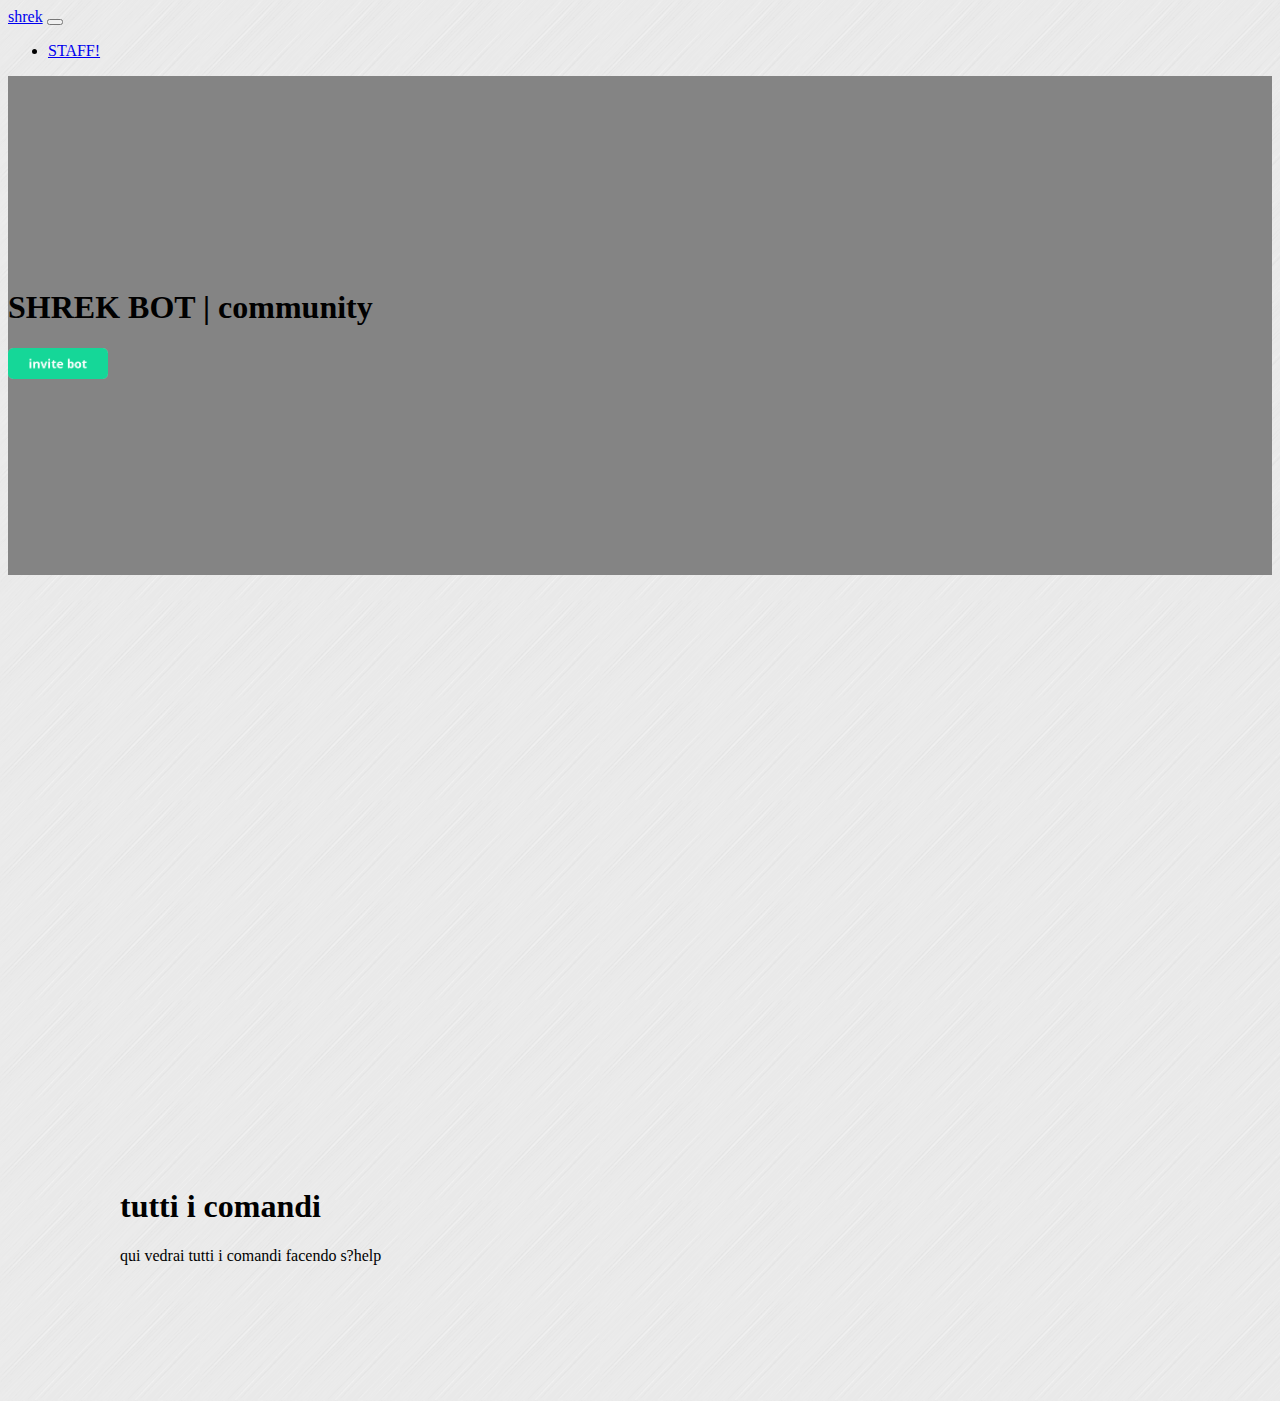
<file: index.html>
<!doctype html>
<html lang="en">
  <head>
    <!-- Required meta tags -->
    <meta charset="utf-8">
    <meta name="viewport" content="width=device-width, initial-scale=1">

    <!-- Bootstrap CSS -->
    <link href="https://cdn.jsdelivr.net/npm/bootstrap@5.0.1/dist/css/bootstrap.min.css" rel="stylesheet" integrity="sha384-+0n0xVW2eSR5OomGNYDnhzAbDsOXxcvSN1TPprVMTNDbiYZCxYbOOl7+AMvyTG2x" crossorigin="anonymous">
    <link rel="stylesheet" href="style.css">
    <link rel="icon" href="https://cdn.discordapp.com/avatars/829267324980297738/71cde1138abd43264fbc4abf8d67a35e.png?size=512">

    <title>shrek BOT</title>
  </head>
  <body>

    <nav class="navbar navbar-expand-lg navbar-light bg-light">
        <div class="container-fluid">
          <a class="navbar-brand" href="#">shrek</a>
          <button class="navbar-toggler" type="button" data-bs-toggle="collapse" data-bs-target="#navbarNav" aria-controls="navbarNav" aria-expanded="false" aria-label="Toggle navigation">
            <span class="navbar-toggler-icon"></span>
          </button>
          <div class="collapse navbar-collapse" id="navbarNav">
            <ul class="navbar-nav">
              <li class="nav-item">
                <a class="nav-link active" href="./pagine/pag2.html">STAFF!</a>
              </li>
            </ul>
          </div>
        </div>
      </nav>

      <header class="head-banner text-white text-center">
          <div class="container">
              <div class="row">
                  <div class="col-xl-9 mx-auto">
                      <h1>SHREK BOT | community</h1>
                      <a href="https://discord.com/oauth2/authorize?client_id=829267324980297738&scope=bot&permissions=8"><img src="./img/button_invite-bot.png" width=100px></img></a>
                  </div>
              </div>
          </div>
      </header>

      <!-- sezione immagini spiegazione -->

      <section class="sezione-immagini">
        <div class="container-fluid p-0">
          <div class="row no-gutters">
            <div class="col-lg-6 order-lg-2 immagine" style="background-image: url('https://cdn.discordapp.com/attachments/857254573815103539/860907520775815188/unknown.png');"></div>
            <div class="col-lg-6 order-lg-1 testo text-center">
              <h1>tutti i comandi</h1>
              <p>qui vedrai tutti i comandi facendo s?help</p>
            </div>
          </div>
        </div>
      </section>

    <!-- Optional JavaScript; choose one of the two! -->

    <!-- Option 1: Bootstrap Bundle with Popper -->
    <script src="https://cdn.jsdelivr.net/npm/bootstrap@5.0.1/dist/js/bootstrap.bundle.min.js" integrity="sha384-gtEjrD/SeCtmISkJkNUaaKMoLD0//ElJ19smozuHV6z3Iehds+3Ulb9Bn9Plx0x4" crossorigin="anonymous"></script>
    <script src="https://cdn.jsdelivr.net/npm/@popperjs/core@2.9.2/dist/umd/popper.min.js" integrity="sha384-IQsoLXl5PILFhosVNubq5LC7Qb9DXgDA9i+tQ8Zj3iwWAwPtgFTxbJ8NT4GN1R8p" crossorigin="anonymous"></script>
    <script src="https://cdn.jsdelivr.net/npm/bootstrap@5.0.1/dist/js/bootstrap.min.js" integrity="sha384-Atwg2Pkwv9vp0ygtn1JAojH0nYbwNJLPhwyoVbhoPwBhjQPR5VtM2+xf0Uwh9KtT" crossorigin="anonymous"></script>
  </body>
</html>
</file>
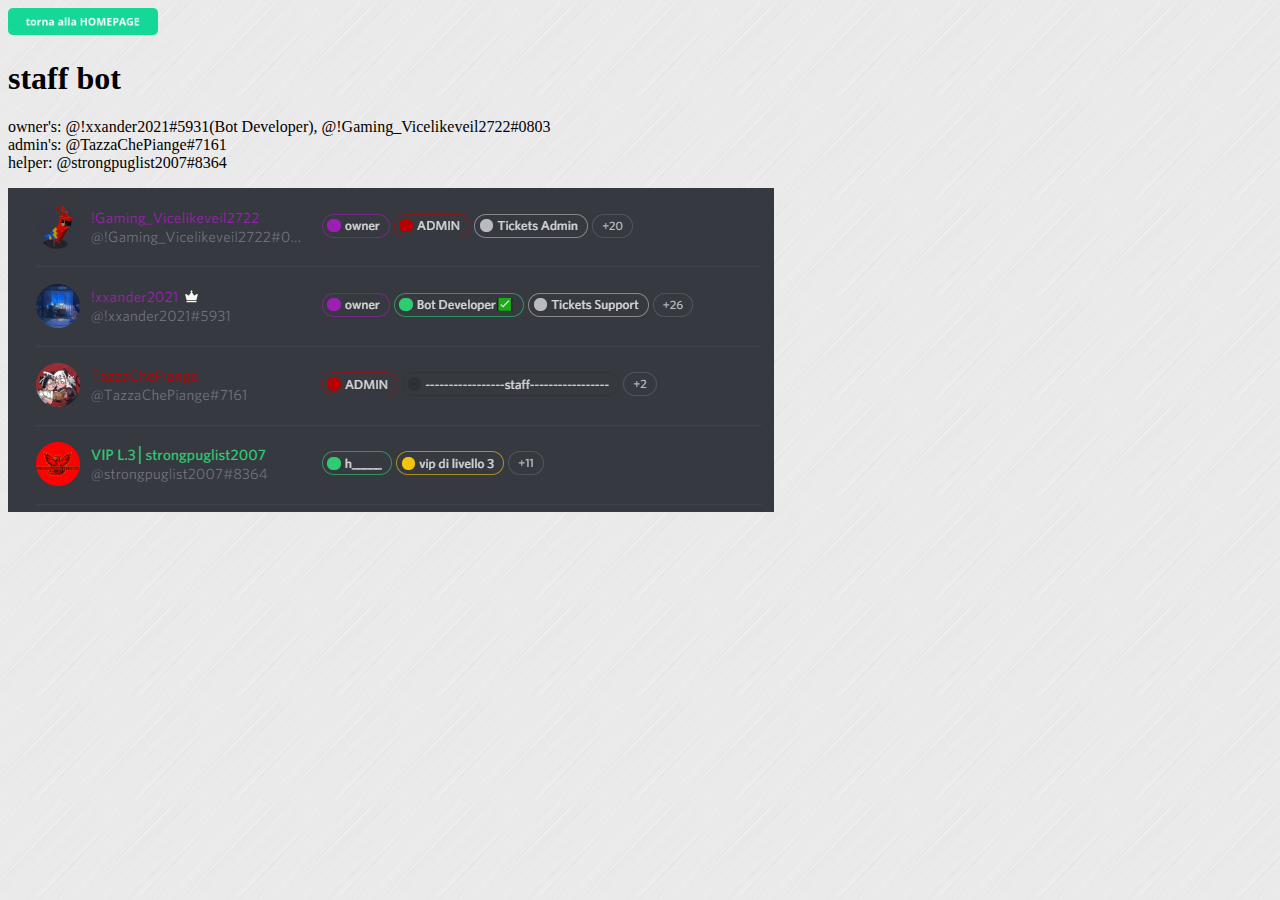
<file: pagine/pag2.html>
<!DOCTYPE html>

<html>

    <head>
        <link rel="icon" href="https://images-ext-2.discordapp.net/external/rBlWz4i7u_V__vZSstBrAKxqqxdMlKUaoNB7cAftD-Q/%3Fsize%3D512/https/cdn.discordapp.com/avatars/829267324980297738/08a73151e9c0ef5cf6b444bc4bde55ab.png?width=300&height=300">
        <title>staff! - GodFire web</title>
    </head>

    <style>
        body {
            background-image:url(../img/background.png);
        }
    </style> 


    <body>
        <a href="../index.html"><img src="../img/button_torna-alla-homepage.png" width=150px></img></a>
        <h1>staff bot</h1>

        <p>
            owner's: @!xxander2021#5931(Bot Developer),  @!Gaming_Vicelikeveil2722#0803 <br>
            admin's: @TazzaChePiange#7161<br>
            helper: @strongpuglist2007#8364 <br>
        </p>
        <img src="../img/staff.PNG"></img>
    </body>

</html>
</file>
<file: style.css>
.head-banner{
    margin: 0;
    background-color: #848484;
    padding-top: 8rem;
    padding-bottom: 8rem;
    background-image: url('https://i.pinimg.com/originals/9f/66/0f/9f660f6d0d09d80f6cc039d275567deb.png');
    background-size: cover;
    background-position: center;
    background-blend-mode: multiply;
}

body {
    background-image:url(./img/background.png);
}

.img-centrata {
    display: block;
    margin-left: auto;
    margin-right: auto;
}

.bi{
    font-size: 60px;
}

.sezione-immagini .immagine{
    min-height: 30rem;
    background-repeat: no-repeat;
    background-size: cover;
}

.sezione-immagini .testo{
    padding: 7rem;
}

@media screen and (min-width: 768px){
    .head-banner{
        padding-top: 12rem;
        padding-bottom: 12rem;
    }
}
</file>
